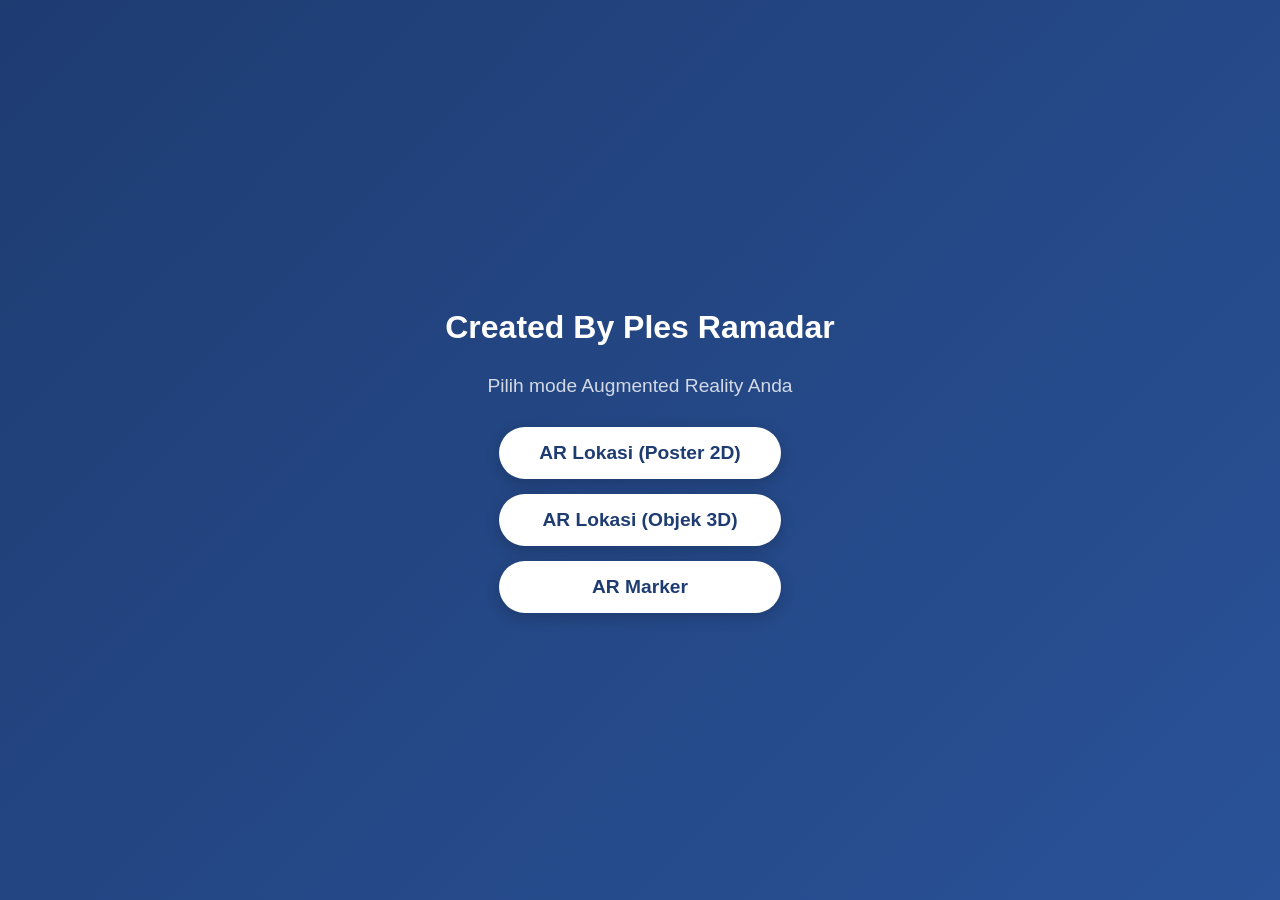
<file: index.html>
<!DOCTYPE html>
<html class="splash-page">

<head>
    <meta charset="utf-8" />
    <meta name="viewport" content="width=device-width, initial-scale=1.0, maximum-scale=1.0, user-scalable=no" />
    <title>AR Experience</title>
    <link rel="stylesheet" href="style.css">
</head>

<body class="splash-page">
    <h1>Created By Ples Ramadar</h1>
    <p>Pilih mode Augmented Reality Anda</p>
    <div class="button-container">
        <a href="arlocation.html" class="start-btn">AR Lokasi (Poster 2D)</a>
        <a href="ar3d.html" class="start-btn">AR Lokasi (Objek 3D)</a>
        <a href="armarker.html" class="start-btn">AR Marker</a>
    </div>
</body>

</html>
</file>
<file: style.css>
/* Common Styles */
* {
    box-sizing: border-box;
}

body {
    font-family: 'Segoe UI', Tahoma, Geneva, Verdana, sans-serif;
}

/* Splash Page Styles */
html.splash-page, body.splash-page {
    margin: 0;
    padding: 0;
    width: 100%;
    height: 100%;
    background: linear-gradient(135deg, #1e3c72 0%, #2a5298 100%);
    color: white;
    display: flex;
    flex-direction: column;
    justify-content: center;
    align-items: center;
}

.splash-page h1 {
    font-size: 2rem;
    margin-bottom: 10px;
    text-align: center;
}

.splash-page p {
    font-size: 1.2rem;
    margin-bottom: 30px;
    opacity: 0.8;
}

.button-container {
    display: flex;
    flex-direction: column;
    gap: 15px;
}

.start-btn {
    padding: 15px 40px;
    font-size: 1.2rem;
    background-color: white;
    color: #1e3c72;
    border: none;
    border-radius: 30px;
    cursor: pointer;
    font-weight: bold;
    box-shadow: 0 4px 15px rgba(0,0,0,0.2);
    transition: transform 0.2s, background-color 0.2s;
    text-decoration: none;
    text-align: center;
}

.start-btn:hover {
    transform: scale(1.05);
    background-color: #f0f0f0;
}

/* AR View Styles */
body.ar-page {
    margin: 0;
    overflow: hidden;
}

.exit-btn {
    position: fixed;
    top: 20px;
    left: 20px;
    z-index: 9999;
    padding: 10px 20px;
    background-color: rgba(255, 0, 0, 0.8);
    color: white;
    border: none;
    border-radius: 8px;
    font-weight: bold;
    text-decoration: none;
    box-shadow: 0 4px 6px rgba(0, 0, 0, 0.3);
    transition: background-color 0.3s, transform 0.2s;
}

.exit-btn:hover {
    background-color: rgba(220, 0, 0, 1);
    transform: scale(1.05);
}
</file>
